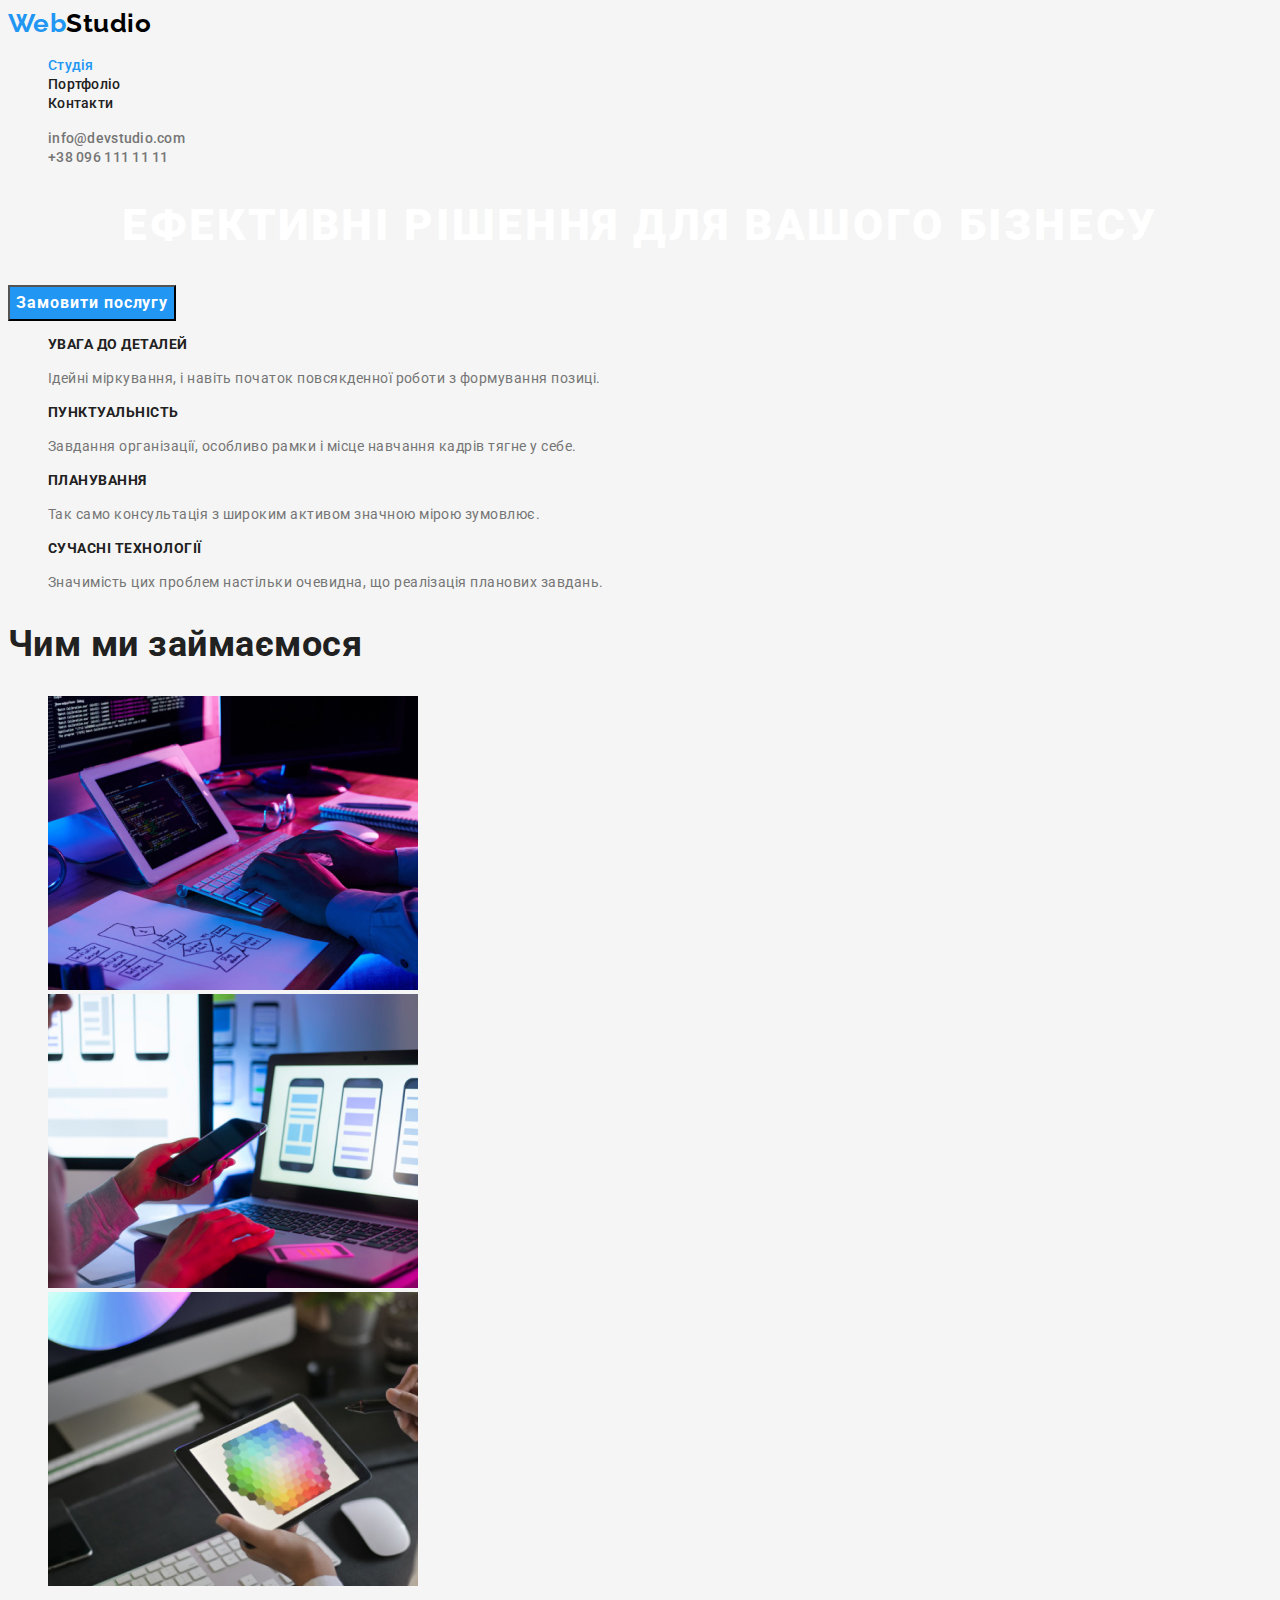
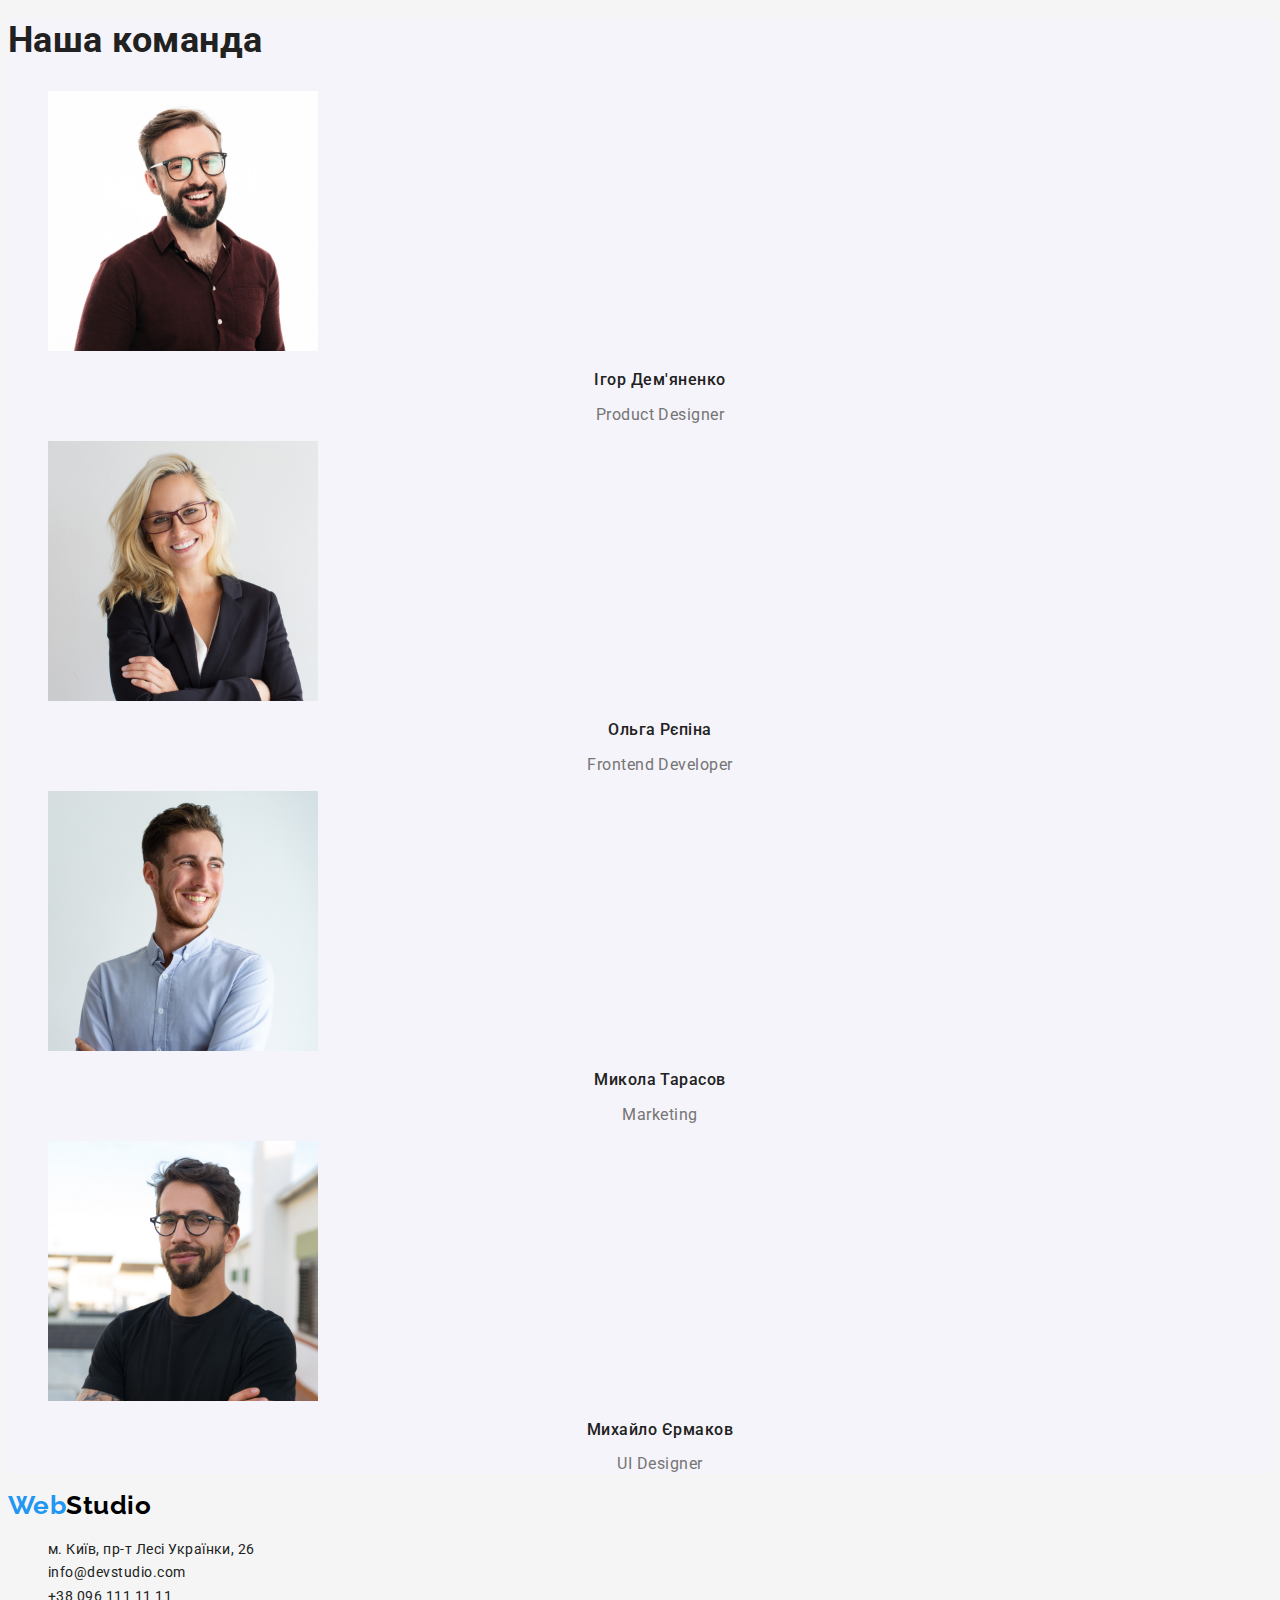
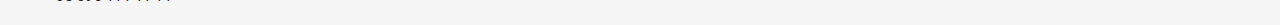
<file: index.html>
<!DOCTYPE html>
<html lang="uk">
<head>
    <meta charset="UTF-8">
    <meta http-equiv="X-UA-Compatible" content="IE=edge">
    <meta name="viewport" content="width=device-width, initial-scale=1.0">
    <title>WebStudio</title>
    <link href="https://fonts.googleapis.com/css2?family=Raleway:wght@700&family=Roboto:wght@400;500;700;900&display=swap"
        rel="stylesheet">
    <link rel="stylesheet" href="./css/styles.css">
</head>
<body class="page">
<!--шапка-->
<header class="page-header">
<a class="logo" href="./index.html"> <span class="part-logo">Web</span>Studio</a>
<nav class="site-nav">
    <ul class="list-nav">
    <li> <a href="./index.html" class="link-current">Студія</a></li>
    <li> <a href="portfolio.html">Портфоліо</a></li>
    <li> <a href="">Контакти</a></li>
    </ul></nav>

<ul class="contacts">
<li><a href="mailto:info@devstudio.com">info@devstudio.com</a></li>
<li><a href="tel:+380961111111">+38 096 111 11 11</a></li>
</ul>
</header>
<main class="main">
    <!--baner-->
    <div>
    <section>
        <h1 class="titel-baner">Ефективні рішення для вашого бізнесу</h1>
        <button type="button" class="button">Замовити послугу</button>
    </section>
    </div>
   
    
        <!--preimushestva-->
    
        <section>
            <h2 hidden>Наші переваги</h2>
            <ul class="list-benefits">
                <li><h3 class="titel-benefits">УВАГА ДО ДЕТАЛЕЙ</h3>
                    <p class="text-benefits">Ідейні міркування, і навіть початок повсякденної роботи з формування позиці.</p></li>
                <li><h3 class="titel-benefits">ПУНКТУАЛЬНІСТЬ</h3>
                    <p class="text-benefits">Завдання організації, особливо рамки і місце навчання кадрів тягне у себе.</p></li>
                <li><h3 class="titel-benefits">ПЛАНУВАННЯ</h3>
                    <p class="text-benefits">Так само консультація з широким активом значною мірою зумовлює.</p></li>
                <li><h3 class="titel-benefits">СУЧАСНІ ТЕХНОЛОГІЇ</h3>
                    <p class="text-benefits">Значимість цих проблем настільки очевидна, що реалізація планових завдань.</p></li>
            
            </ul>
        </section>
        
           <!--napravleniye-->
        <section>
            <h2 class="titel-activities"> Чим ми займаємося</h2>
            <ul class="list-activities-img">
                <li><img src="./images/box1.jpg" width="370" alt="Створення сайтів"></li>
                <li><img src="./images/box2.jpg" width="370" alt="Створення мобільних додатків"></li>
                <li><img src="./images/box3.jpg" width="370" alt="Розробка дизайну сайтів"></li>
            </ul>
               
            
        </section>
       
        <!--komanda-->
        <section class="team">
            <h2 class="titel-team">Наша команда</h2>
            <ul class="list-team">
                <li>
                    <img src="./images/img.jpg" width="270"  alt="Ігор Дем'яненко - Product Designer">
                    <h3 class="caption-team">Ігор Дем'яненко</h3>
                    <p class="text-team">Product Designer</p>
                </li>
                <li>
                    <img src="./images/img2.jpg" width="270" alt="Ольга Рєпіна - Frontend Developer">
                    <h3 class="caption-team">Ольга Рєпіна</h3>
                    <p class="text-team">Frontend Developer</p>
                </li>
                <li>
                    <img src="./images/img3.jpg" width="270" alt="Микола Тарасов - Marketing">
                    <h3 class="caption-team">Микола Тарасов</h3>
                    <p class="text-team">Marketing</p>   
                </li>
                <li>
                    <img src="./images/img4.jpg" width="270" alt="Михайло Єрмаков - UI Designer">
                    <h3 class="caption-team">Михайло Єрмаков</h3>
                    <p class="text-team">UI Designer</p>
                </li>
            </ul>
        </section>
    </main>
 
<!--contacts-->
<footer class="footer">
    <a class="logo" href=""> <span class="part-logo">Web</span>Studio</a>
        <address>
        <ul class="list-address">
            <li><a href="https://goo.gl/maps/1TkGLcMhs1NXqYy18" target="_blank" rel="noreferrer noopener nofollow">м. Київ, пр-т Лесі Українки, 26</a></li>
            <li><a href="mailto:info@devstudio.com">info@devstudio.com</a></li>
            <li><a href="tel:+380961111111">+38 096 111 11 11</a></li>
        </ul>
        </address>
     
</footer>

</body>
</html>
</file>
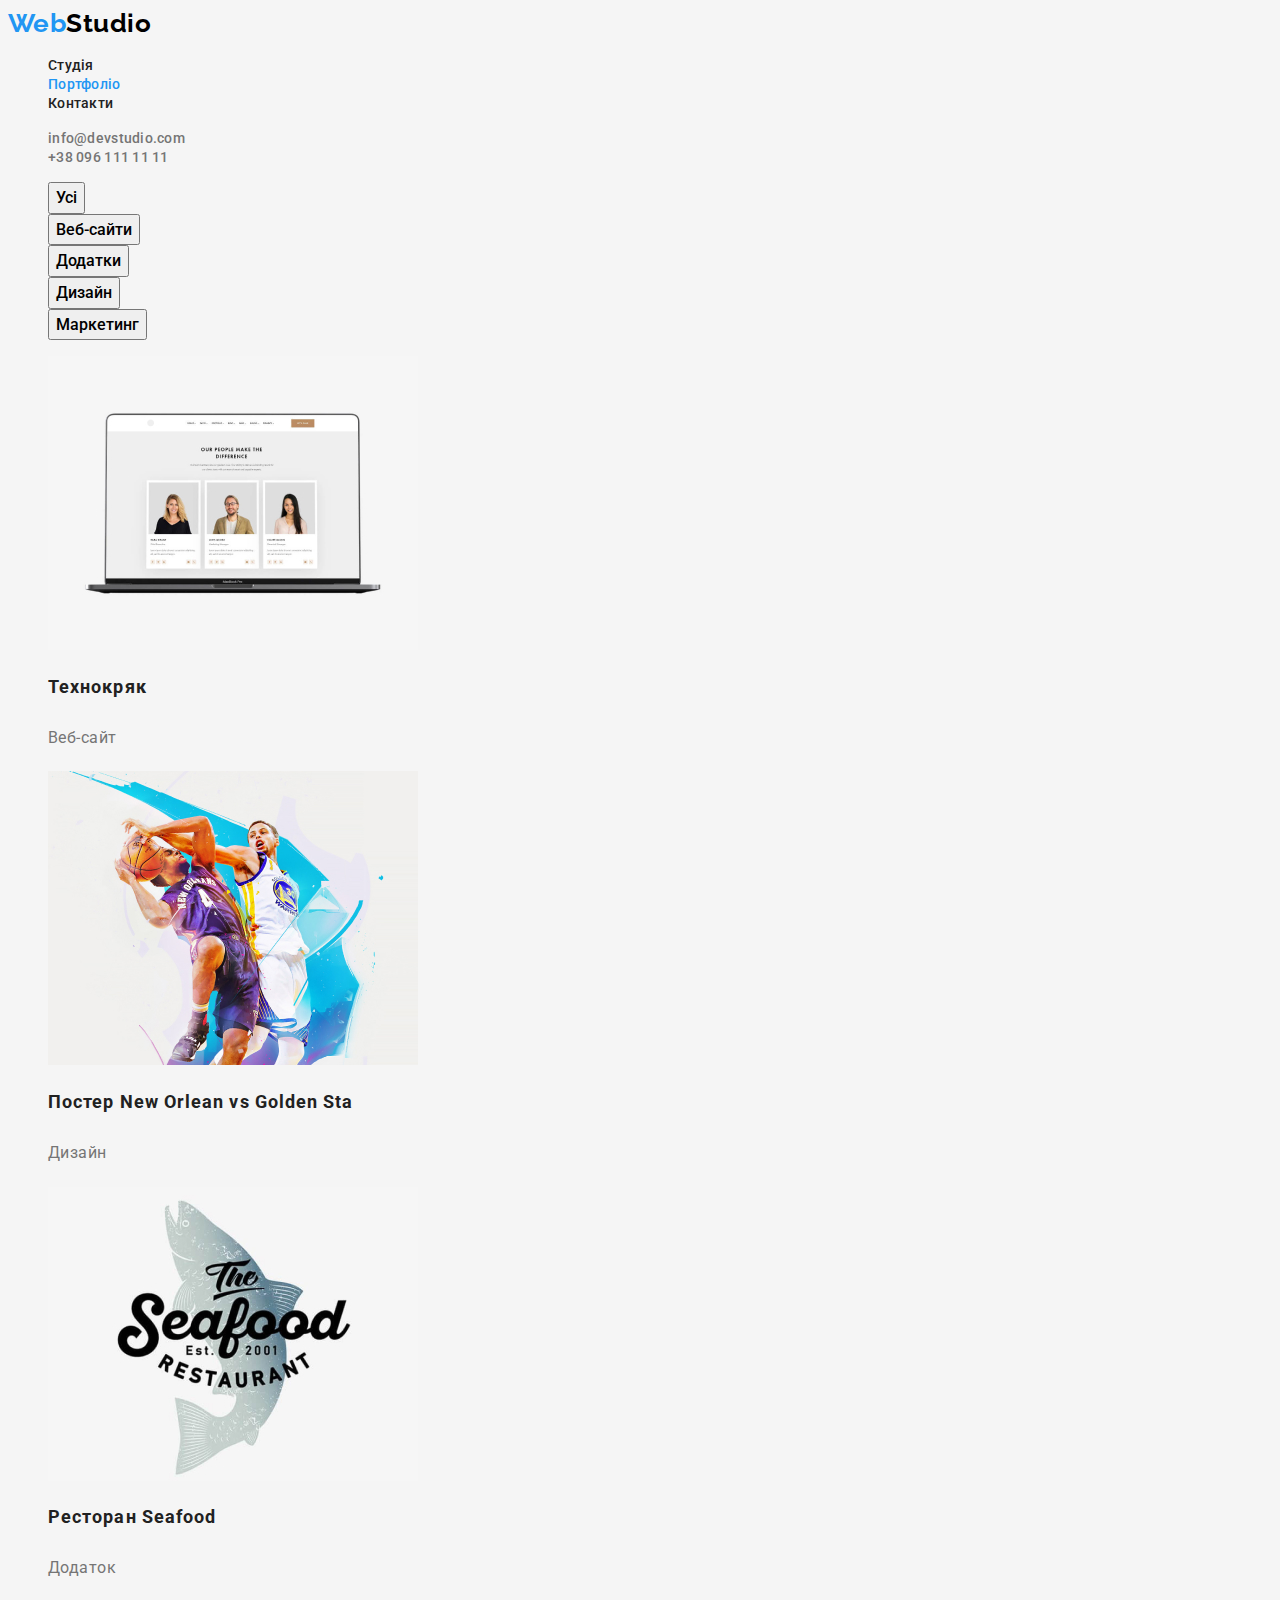
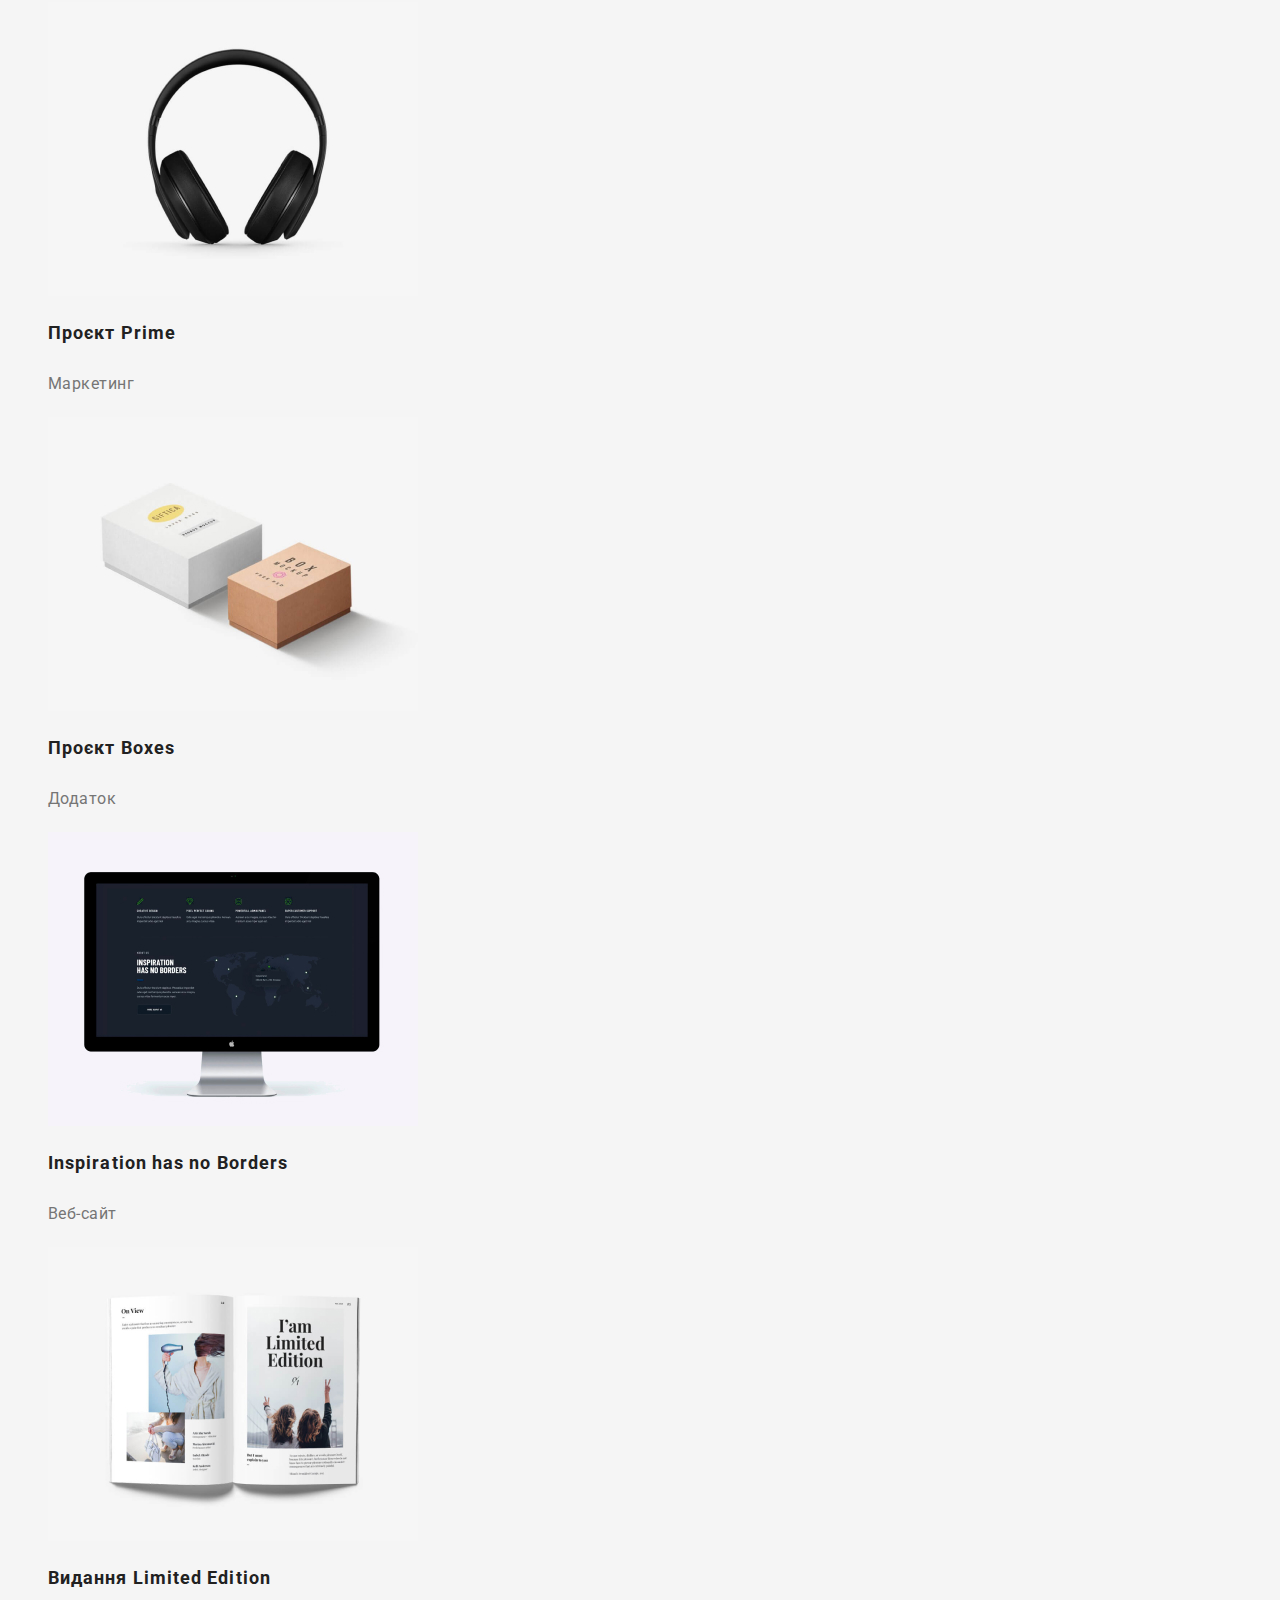
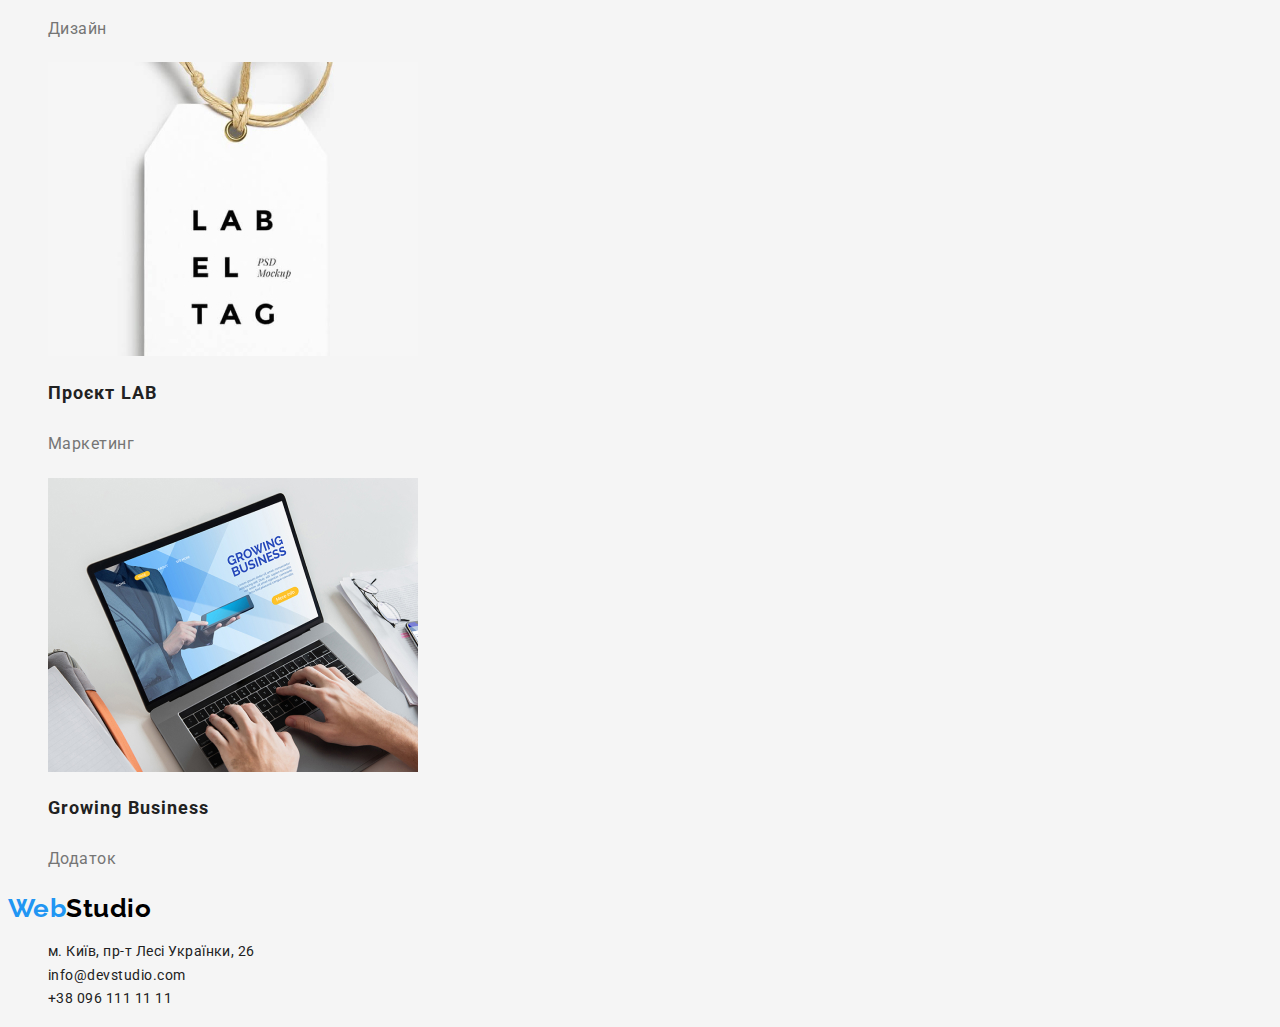
<file: portfolio.html>
<!DOCTYPE html>
<html lang="uk">
<head>
    <meta charset="UTF-8">
    <meta http-equiv="X-UA-Compatible" content="IE=edge">
    <meta name="viewport" content="width=device-width, initial-scale=1.0">
    <title>Портфоліо</title>
    <link href="https://fonts.googleapis.com/css2?family=Raleway:wght@700&family=Roboto:wght@400;500;700;900&display=swap"
    rel="stylesheet">
    <link rel="stylesheet" href="./css/styles.css">
</head>
<body class="page">
<!--шапка-->

<header class="page-header">
    <a class="logo" href="./index.html"> <span class="part-logo">Web</span>Studio</a>
<nav>
    <ul class="list-nav">
    <li> <a href="./index.html">Студія</a></li>
    <li> <a href="./portfolio.html" class="link-current">Портфоліо</a></li>
    <li> <a href="">Контакти</a></li>
    </ul></nav>

    <ul class="contacts">
<li><a href="mailto:info@devstudio.com">info@devstudio.com</a></li>
<li><a href="tel:+380961111111">+38 096 111 11 11</a></li>
</ul>
</header>
<main>
    <h1 hidden>Приклади робіт</h1>
    <ul class="list-buttons">
        <li><button type="button" class="port-button">Усі</button></li>
        <li><button type="button" class="port-button">Веб-сайти</button></li>
        <li><button type="button" class="port-button">Додатки</button></li>
        <li><button type="button" class="port-button">Дизайн</button></li>
        <li><button type="button" class="port-button">Маркетинг</button></li>
    </ul>
    <ul class="list-portfolio">
        <li>
            <img src="./images/port.jpg" width="370" alt="Веб-сайт Технокряк">
            <h2 class="titel-portfolio">Технокряк</h2>
            <p class="text-portfolio">Веб-сайт</p>
        </li>
        <li>
            <img src="./images/port1.jpg" width="370" alt="Дизайн постеру">
            <h2 class="titel-portfolio">Постер New Orlean vs Golden Sta</h2>
            <p class="text-portfolio">Дизайн</p>
        </li>
        <li>
            <img src="./images/port2.jpg" width="370" alt="Додаток для ресторану Seafood">
            <h2 class="titel-portfolio">Ресторан Seafood</h2>
            <p class="text-portfolio">Додаток</p>
        </li>
        <li>
            <img src="./images/port3.jpg" width="370" alt="Маркетинг для проєкту Prime">
            <h2 class="titel-portfolio">Проєкт Prime</h2>
            <p class="text-portfolio">Маркетинг</p>
        </li>
        <li>
            <img src="./images/port4.jpg" width="370" alt="Додаток для проєкту Boxes">
            <h2 class="titel-portfolio">Проєкт Boxes</h2>
            <p class="text-portfolio">Додаток</p>
        </li>
        <li>
            <img src="./images/port5.jpg" width="370" alt="Веб-сайт Inspiration has no Borders">
            <h2 class="titel-portfolio">Inspiration has no Borders</h2>
            <p class="text-portfolio">Веб-сайт</p>
        </li>
        <li>
            <img src="./images/port6.jpg" width="370" alt="Дизайн для видання Limited Edition">
            <h2 class="titel-portfolio">Видання Limited Edition</h2>
            <p class="text-portfolio">Дизайн</p>
        </li>
        <li>
            <img src="./images/port7.jpg" width="370" alt="Маркетинг для проєкту LAB">
            <h2 class="titel-portfolio">Проєкт LAB</h2>
            <p class="text-portfolio">Маркетинг</p>
        </li>
        <li>
            <img src="./images/port8.jpg" width="370" alt="Додаток для Growing Business">
            <h2 class="titel-portfolio">Growing Business</h2>
            <p class="text-portfolio">Додаток</p>
        </li>
    </ul>
          
</main>
<footer class="footer">
    <a class="logo" href="./index.html"> <span class="part-logo">Web</span>Studio</a>
    <address>
    <ul class="list-address">
        <li><a href="https://goo.gl/maps/1TkGLcMhs1NXqYy18" target="_blank" rel="noreferrer noopener nofollow">м. Київ, пр-т Лесі Українки, 26</a></li>
        <li><a href="mailto:info@devstudio.com">info@devstudio.com</a></li>
        <li><a href="tel:+380961111111">+38 096 111 11 11</a></li>
    </ul>
    </address>
 
</footer>
    
</body>
</html>
</file>
<file: css/styles.css>
:root {
--primary-text-color:#212121;
--dop-text-color:#757575;
--accent-color:#2196F3;
--white-text-color:#FFFFFF;
--primary-background-color: #F5F5F5;
}
.page{
background-color: var(--primary-background-color);
font-family: 'Roboto', 'sans-serif';
color: var(--primary-text-color);
letter-spacing: 0.03em;
font-weight: 400;
}

ul {list-style: none;}

.logo{
font-weight: 700;
text-decoration: none;
font-family: 'Raleway';
font-size: 26px;
line-height: 1.2;
color: #000000;
}
.part-logo{
color: var(--accent-color);
}

.list-nav a {
text-decoration: none;
font-style: normal;
font-weight: 500;
font-size: 14px;
line-height: 1.15;
letter-spacing: 0.02em;
color: var(--primary-text-color);
}
.contacts a{
 text-decoration: none;
font-style: normal;
font-weight: 500;
font-size: 14px;
line-height: 1.15;
letter-spacing: 0.02em;
color: #757575;
        
}
.list-nav a:hover, .contacts a:hover, .list-nav a:focus, .contacts a:focus{
color: var(--accent-color);
}
.list-nav .link-current{
color: var(--accent-color);
}
.titel-baner {
font-weight: 900;
font-style: normal;
font-size: 44px;
line-height: 1.36;
text-align: center;
letter-spacing: 0.06em;
color: var(--white-text-color);
text-transform: uppercase;;
}

.button {
font-weight: 700;
font-family: inherit;
background-color: var(--accent-color);
font-size: 16px;
line-height: 1.9;
letter-spacing: 0.06em;
color: var(--white-text-color);
cursor: pointer;
      
}
.titel-benefits {
font-weight: 700;
font-size: 14px;
line-height: 1.14;
}
.text-benefits {
font-size: 14px;
line-height: 1.7;
color: var(--dop-text-color);      
}

.team {
background-color: #F5F4FA;
}

.titel-team, .titel-activities{
font-size: 36px;
line-height: 1.16;
}

.caption-team{
font-weight: 500;
font-size: 16px;
line-height: 1.18;
text-align: center;
}
.text-team{
font-size: 16px;
line-height: 1.18;
text-align: center;
color: var(--dop-text-color);
}
.port-button{
font-family: inherit;
font-weight: 500;
font-size: 16px;
line-height: 1.6;
text-align: center;
cursor: pointer;
}
.port-button:hover, .port-button:focus{
background-color: var(--accent-color);
color: var(--white-text-color);
font-weight: 500;
font-size: 16px;
line-height: 1.6;
text-align: center;
}
.titel-portfolio{
font-weight: 700;
font-size: 18px;
line-height: 2;
letter-spacing: 0.06em;
}
.text-portfolio{
font-size: 16px;
line-height: 2.14;
color: var(--dop-text-color);
}
.list-address a{
font-style: normal;
text-decoration: none;
font-size: 14px;
line-height: 1.7;
color: var(--primary-text-color);
}
</file>
